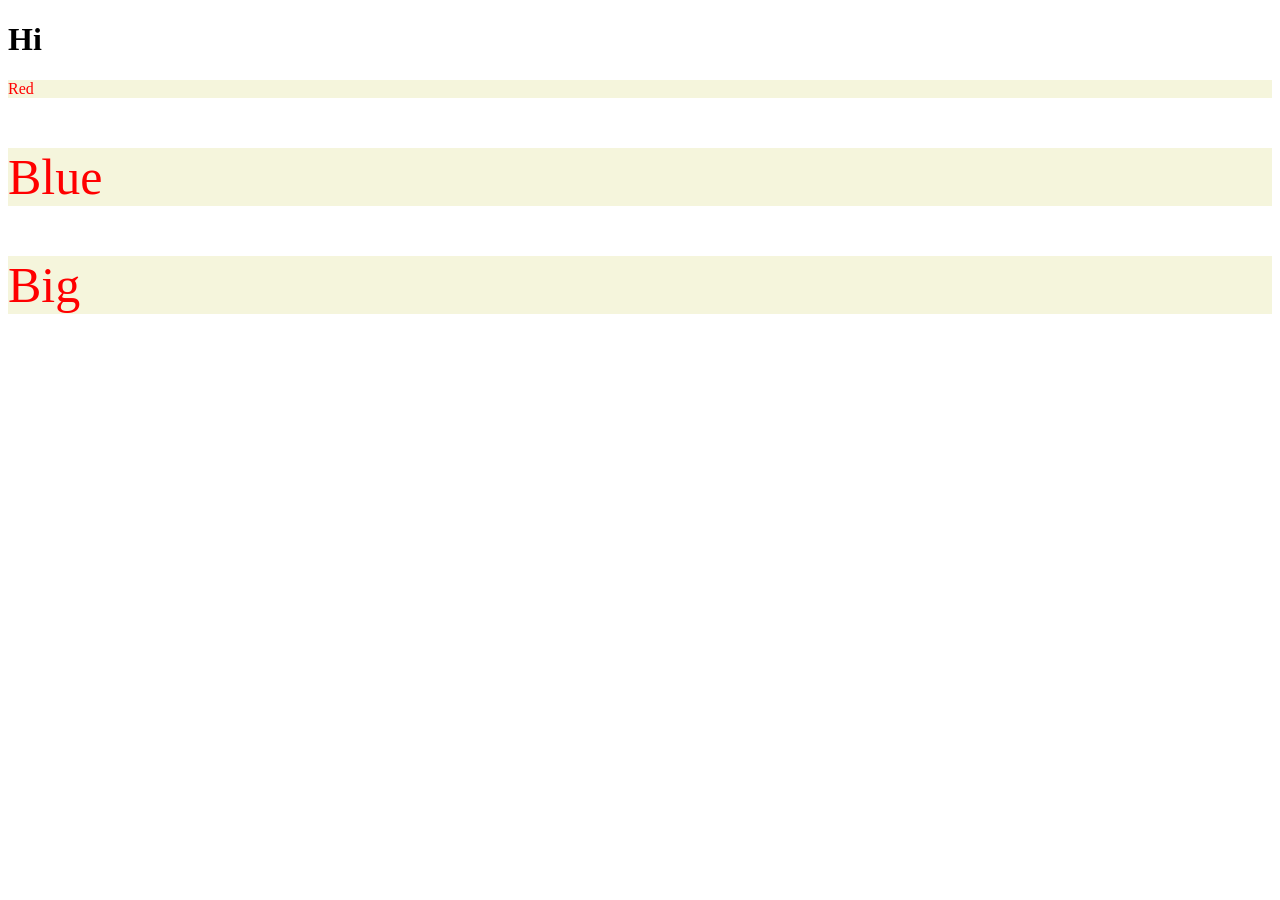
<file: htmlcss.html>
<!DOCTYPE html>
<html lang="en">
  <head>
    <meta charset="UTF-8" />
    <meta http-equiv="X-UA-Compatible" content="IE=edge" />
    <meta name="viewport" content="width=device-width, initial-scale=1.0" />
    <title>Document</title>
    <style>
      .color-red {
        color: red;
        background-color: beige;
      }
      .font-50 {
        font-size: 50px;
      }
    </style>
  </head>
  <body>
    <h1>Hi</h1>
    <p class="color-red">Red</p>
    <p class="color-red font-50">Blue</p>
    <p class="color-red font-50">Big</p>
  </body>
</html>
</file>
